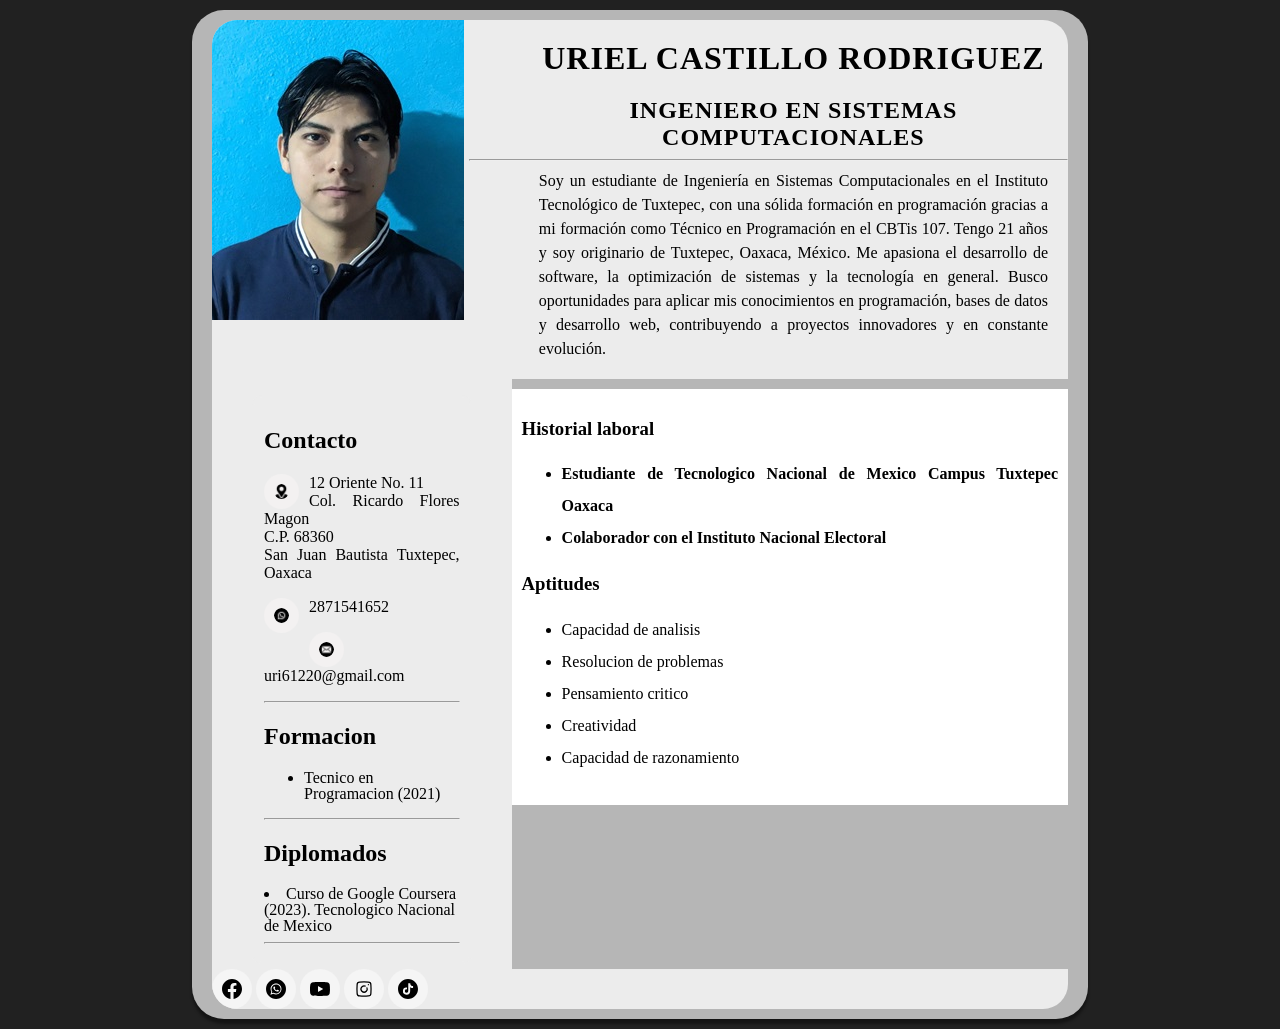
<file: cv.html>
<!DOCTYPE html>
<HTML lang="es">

<head>
	<meta charset="utf-8">
	<meta name="viewport" content="width=device-width, initial-scale=1.0">
	<meta name="author" content="ITTUX 2025">
	<meta name=":copyright" content="ITTUX 2025">
	<meta name="description" content="Curriculum Vitae">
	<title>"Curriculum Vitae"</title>
	<link rel="stylesheet" href="estilo.css">
</head>

<body>
	<div class="contenedor">
		<header>
			<div class="divder">
				<h1>Uriel Castillo Rodriguez</h1>
				<h2>Ingeniero en Sistemas Computacionales</h2>
				<hr>
				<p style="text-align: justify;">Soy un estudiante de Ingeniería en Sistemas Computacionales en el Instituto Tecnológico de Tuxtepec,
					con una sólida formación en programación gracias a mi formación como Técnico en Programación en el
					CBTis 107. Tengo 21 años y soy originario de Tuxtepec, Oaxaca, México. Me apasiona el desarrollo de
					software, la optimización de sistemas y la tecnología en general. Busco oportunidades para aplicar
					mis conocimientos en programación, bases de datos y desarrollo web, contribuyendo a proyectos
					innovadores y en constante evolución.</p><br>
			</div>
			<div class="divizq">
				<img claass="imgizq" src="images/perfil.jpg">
			</div>
		</header>
		<section>
			<article>
				<h1>Historial laboral</h1>
				<ul>
					<li><b>Estudiante de Tecnologico Nacional de Mexico Campus Tuxtepec Oaxaca</b></li>
					<li><b>Colaborador con el Instituto Nacional Electoral</b></li>
				</ul>
				<h1>Aptitudes</h1>
				<ul>
					<li>Capacidad de analisis</li>
					<li>Resolucion de problemas</li>
					<li>Pensamiento critico</li>
					<li>Creatividad</li>
					<li>Capacidad de razonamiento</li>
				</ul>
			</article>
		</section>
		<aside>
			<blockquote>
				<h1 >Contacto</h1>
				<p style="text-align: justify;"><img class="icon" src="images/ubicacion.png">12 Oriente No. 11<br>
					Col. Ricardo Flores Magon<br>
					C.P. 68360<br>
					San Juan Bautista Tuxtepec, Oaxaca<br></p>

				<p style="text-align: justify;"><img class="icon" src="images/whatsapp.png">2871541652</p>
				<p style="text-align: justify;"><img class="icon" src="images/correo.png">uri61220@gmail.com</p>
				<hr>
				<h1>Formacion</h1>
				<ul>
					<li class="listaside">Tecnico en Programacion (2021)<br></li>
				</ul>
				<hr>
				<h1>Diplomados</h1>
				<li class="listaside">Curso de Google Coursera (2023).
					Tecnologico Nacional de Mexico</li>
				<hr>
			</blockquote>
		</aside>
		<footer>
			<div>
				<a class="botonredes" href="https://www.facebook.com/profile.php?id=100010778049028"
					target="_blank"><img src="icons/facebook.svg"></a>
				<a class="botonredes" href="https://wa.me/qr/W3NZOTYKTBOCJ1" target="_blank"><img
						src="icons/whatsapp.svg"></a>
				<a class="botonredes" href="https://www.youtube.com/@castillorodriguezuriel1379" target="_blank"><img
						src="icons/youtube.svg"></a>
				<a class="botonredes" href="https://www.instagram.com/uriguez.x/" target="_blank"><img
						src="icons/instagram.svg"></a>
				<a class="botonredes" href="#"><img src="icons/tiktok.svg"></a>
			</div>

		</footer>
	</div>
</body>

</html>
</file>
<file: estilo.css>
body
{
  background-color: rgb(33, 33, 33);
  /*background-image:url(images/symphony.png);*/
  margin: 10px auto;
  width:70%;
  font-family:"Roboto";
}

header {
  width:100%; /* Establecemos que el header abarque el 100% del documento */
  overflow:hidden; /* Eliminamos errores de float */
  background-color: #ececec;
  margin-bottom:0px;
  padding: 0px;
  border-radius: 25px 25px 0px 0px; /*superior, derecho, inferior, izquierdo */
  border-style: none;
}
header>div>h1,h2
  {
  font-family: "Roboto";
  letter-spacing: 1px;
  text-transform:uppercase;
  font-weight:bold;
  text-align: center;
  margin: 20px 20px 0px 70px;
}

header>div>p
{
  font-family: "Roboto";
  text-align: center;
  margin: auto;
  size: 14px;
  margin: 0px 20px 0px 70px;
  line-height: 1.5;
} 

  .divizq{
  float: left;
  width: 30%;
  margin-top: 0px;
  align-content:center;
}

  .divder{
  float: right;
  width: 70%;
  text-align:center;
  align-content:center;
margin:auto;
}
.imgizq
{
  width: 300px;
  height: 341px;
  margin-top:0px;
}
li
{
  font-family: "Roboto";
  text-align: justify;
  margin: auto;
  size: 10px;
  line-height: 2;
}
.listaside
{
  font-family: "Roboto";
  text-align: left;
  margin: auto;
  size: 10px;
  line-height: 1;
}
section
{
  float: right;
  width: 65%;
  text-align:justify;
  margin-top: 10px;
  background-color: #fff;
}
article
{
  margin-bottom: 5px;
  padding: 10px;
  border-radius: 10px 10px 10px 10px;
  border-style: solid;
  border-width: 0px;
  background-color: #fff;
}
aside{
  float: left;
  width: 35%;
  text-align: justify;
  margin-top: 0px;
  background-color: #ececec;
}
blockquote
{
  margin-bottom: 5px;
  padding: 10px;
  border-radius: 10px 10px 10px 10px;
  border-style: solid;
  border-width: 2px;
  border-color: #ececec;
  background-color:#ececec;
}
.icon
{ 
  width: 15px;
  height: 15px;
  padding: 10px;
  background-color:rgb(243, 241, 241);
  border-radius: 100%;
  float: left;
  margin-right: 10px;
  vertical-align: middle;
}
.botonredes {
  display: inline-flex;
  width: 20px;
  height: 20px;
  padding: 10px;
  background-color:rgb(245, 245, 245);
  border-radius: 100%;
}

.botonredes img {
  width: 20px; 
  height: 20px;
}
footer {
  width:100%; /* Establecemos que el header abarque el 100% del documento */
  overflow:hidden; /* Eliminamos errores de float */
  background-color: #ececec;
  margin-bottom:0px;
  padding: 0px;
  border-radius: 0px 0px 25px 25px; /*superior, derecho, inferior, izquierdo */
  border-style: none;
  margin: auto;
}
.contenedor
{
  padding: 10px 20px 10px 20px;
  background: rgba(255, 255, 255, 0.67);
  border-radius: 2em;
  box-shadow: 0px 5px 3px rgba(0,0,0, .4);
}

/* Estilos para dispositivos con un ancho máximo de 768px (tablets y celulares) */
@media screen and (max-width: 768px) {
  body {
      width: 100%;  /* Ajustar el ancho del cuerpo */
      height: 100%;  /* Ajustar el ancho del cuerpo */
      margin: 0;  
  }

  /* Hacer el header más compacto */
  header {
      display: flex;
      flex-direction: column;
      align-items: center;
      text-align: center;
      padding: 2px;
  }

  /* Ajustar los divs dentro del header */
  .divizq, .divder {
      width: 100%;
      text-align: center;
      float: none;
  }

  /* Redimensionar la imagen de perfil */
  .imgizq {
      width: 150px;
      height: auto;
      margin: 10px auto;
  }

  /* Ajustar el tamaño de la sección principal */
  section {
      width: 100%;
      float: none;
      padding: 10px;
  }

  /* Ajustar el aside */
  aside {
      width: 100%;
      float: none;
      padding: 10px;
      text-align: center;
  }

  /* Ajustar iconos */
  .icon {
      width: 25px;
      height: 25px;
      padding: 5px;
  }

  /* Ajustar redes sociales */
  .botonredes {
      width: 25px;
      height: 25px;
      padding: 5px;
  }

  /* Centrar el footer */
  footer {
      text-align: center;
      padding: 10px;
  }
}
</file>
